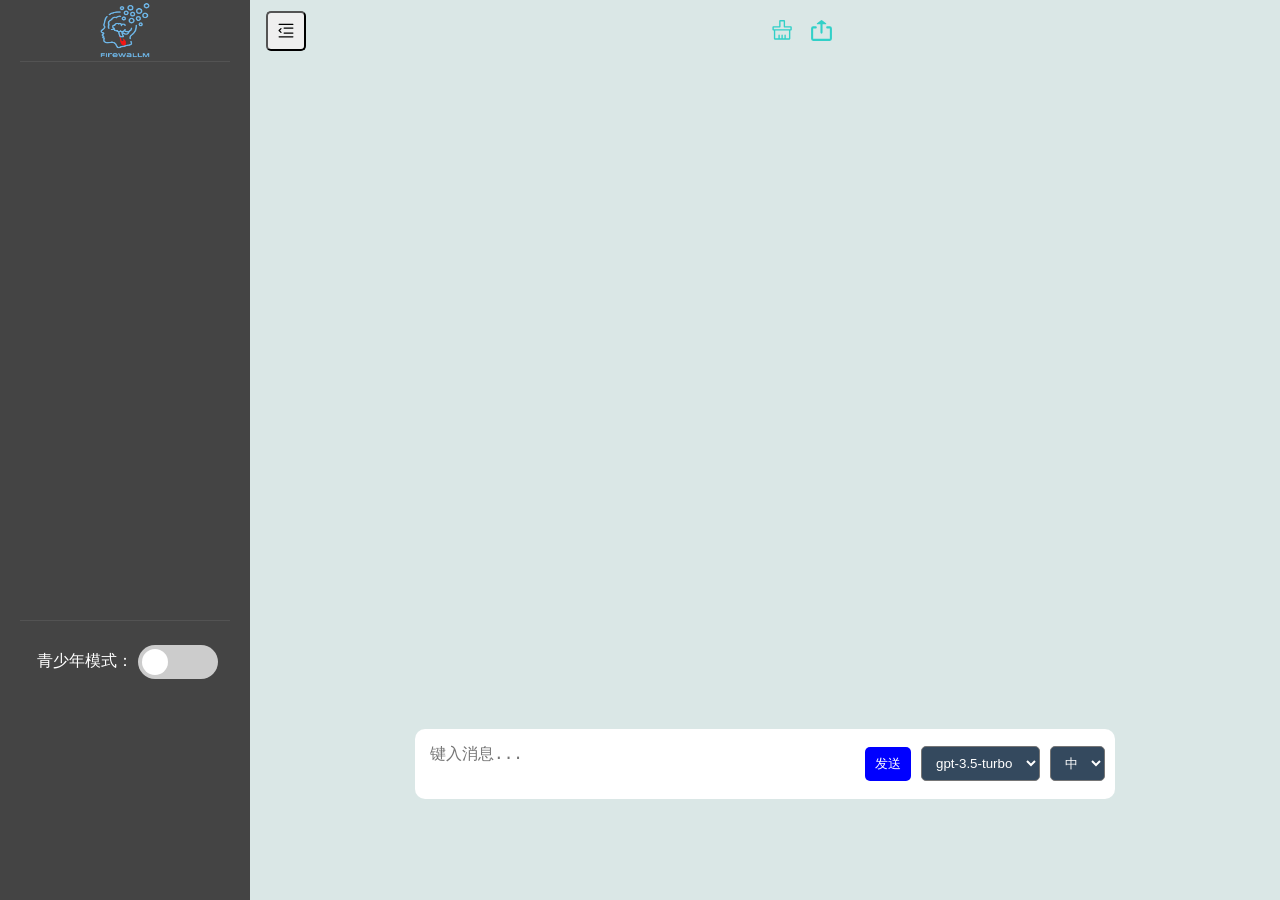
<file: templates/index.html>
<!DOCTYPE html>
<html lang="en">
<head>
    <meta charset="UTF-8">
    <meta name="viewport" content="width=device-width, initial-scale=1.0">
    <title>FirewaLLM</title>
    <link rel="stylesheet" href="../static/index.css">
</head>
<body>
    <div class="container">
        <div class="chat-history">
            <div class="chat-controls">
                <img src="../static/images/logo2.png" alt=""  width="150px" height="90px">
            </div>
            <div class="separator"></div>
            <div class="function-module"></div>
            <div class="separator"></div>
            <div class="settings">
                <div class="mode">
                    <span class="mode-label">青少年模式：</span>
                    <label class="switch">
                        <input type="checkbox" id="toggleButton">
                        <span class="slider"></span>
                    </label>
                </div>
               
            </div>
        </div>

        <div class="chat-panel">
            <div class="control-panel">
                <button class="collapse-chat-btn"><img src="../static/images/fold.svg" alt="" height="15px" width="20px"></button>
                <div class="extras">
                    <button class="clear extras-one" onclick="clearChat()"><img src="../static/images/clear.svg" alt="" width="25px" height="25px"></button>
                    <button class="clear extras-one" onclick="handleExport()"><img src="../static/images/export.svg" alt="" width="25px" height="25px"></button>
                
                </div>
            </div>
            <!-- Add chat content here. -->
            <div id="chat-display">

            </div>
            <div class="user-input-outside">
                <div class="user-input-area">
                    <textarea id="user-input" placeholder="键入消息..."></textarea>
                    <button id="send-button">发送</button>
                    <select id="model-select">
                        <option value="model1">百度云模型</option>
                        <option value="model2">腾讯云模型</option>
                        <option value="model3" selected>gpt-3.5-turbo</option>
                        <option value="model4">privategpt</option>
                        <option value="model5">chatglm</option>
                        <!-- Add chat model here. -->
                    </select>
                    <select id="sensitivity-level">
                        <option value="0">低</option>
                        <option value="1" selected>中</option>
                        <option value="2">高</option>
                    </select>
                </div>
            </div>
        </div>
    </div>

    <script src="../static/index.js"></script>
</body>
</html>
</file>
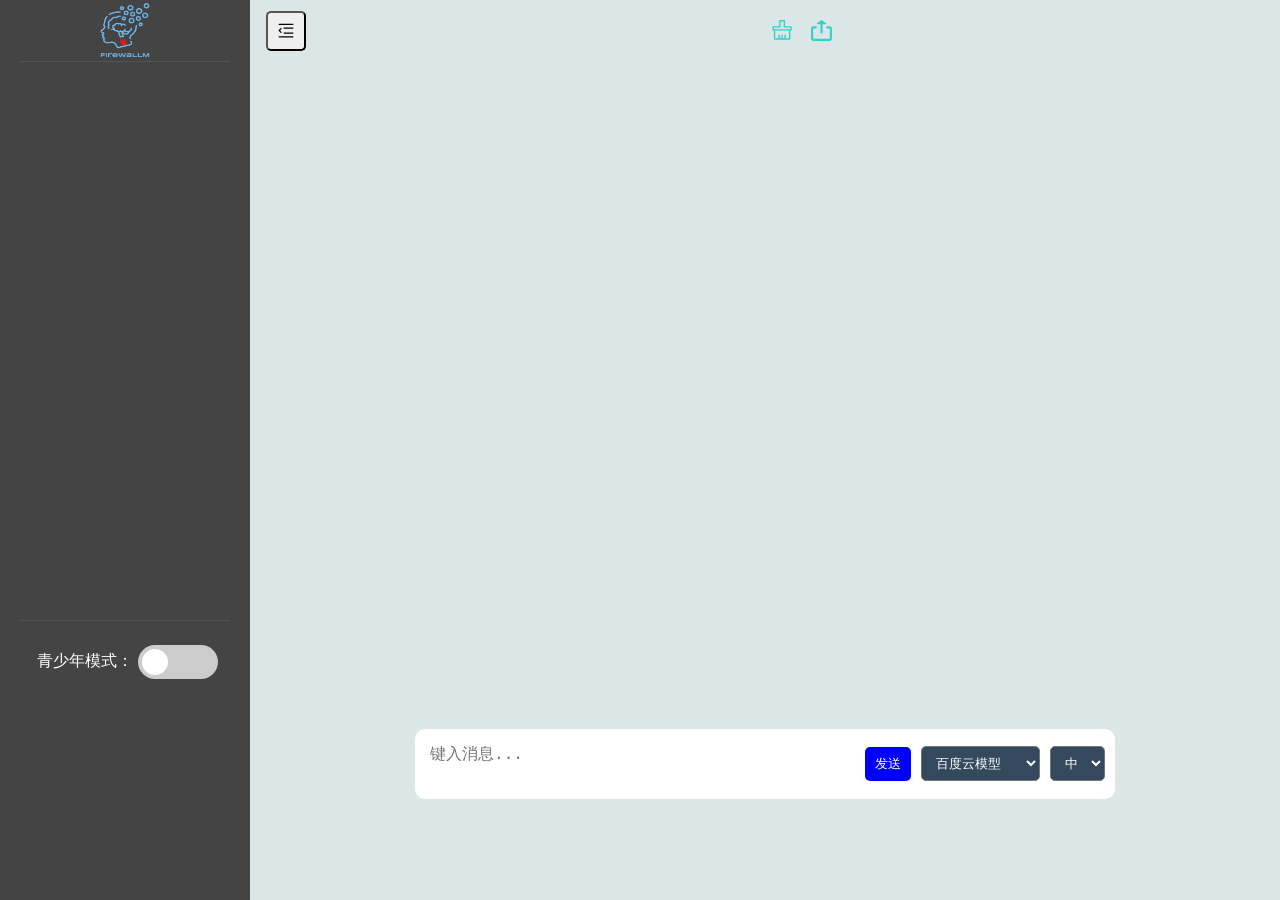
<file: templates_files/index.html>
<!DOCTYPE html>
<html lang="en">
<head>
    <meta charset="UTF-8">
    <meta name="viewport" content="width=device-width, initial-scale=1.0">
    <title>FirewaLLM</title>
    <link rel="stylesheet" href="../static/index.css">
</head>
<body>
    <div class="container">
        <div class="chat-history">
            <div class="chat-controls">
                <img src="../static/images/logo2.png" alt=""  width="150px" height="90px">
            </div>
            <div class="separator"></div>
            <div class="function-module"></div>
            <div class="separator"></div>
            <div class="settings">
                <div class="mode">
                    <span class="mode-label">青少年模式：</span>
                    <label class="switch">
                        <input type="checkbox" id="toggleButton">
                        <span class="slider"></span>
                    </label>
                </div>
               
            </div>
        </div>

        <div class="chat-panel">
            <div class="control-panel">
                <button class="collapse-chat-btn"><img src="../static/images/fold.svg" alt="" height="15px" width="20px"></button>
                <div class="extras">
                    <button class="clear extras-one" onclick="clearChat()"><img src="../static/images/clear.svg" alt="" width="25px" height="25px"></button>
                    <button class="clear extras-one" onclick="handleExport()"><img src="../static/images/export.svg" alt="" width="25px" height="25px"></button>
                
                </div>
            </div>
            <!-- Add chat content here. -->
            <div id="chat-display">

            </div>
            <div class="user-input-outside">
                <div class="user-input-area">
                    <textarea id="user-input" placeholder="键入消息..."></textarea>
                    <button id="send-button">发送</button>
                    <select id="model-select">
                        <option value="model1" selected>百度云模型</option>
                        <option value="model2">腾讯云模型</option>
                        <option value="model3" >gpt-3.5-turbo</option>
                        <!-- Add chat model here. -->
                    </select>
                    <select id="sensitivity-level">
                        <option value="0">低</option>
                        <option value="1" selected>中</option>
                        <option value="2">高</option>
                    </select>
                </div>
            </div>
        </div>
    </div>

    <script src="../static/index.js"></script>
</body>
</html>
</file>
<file: static/index.css>
body {
    padding: 0;
    margin: 0;
    font-family: Arial, sans-serif;
}

.container {
    display: flex;
    position: absolute;
    width: 100vw;
    height: 100vh;
    top: 0;
    left: 0;
    overflow: hidden;
}

/* Chat history management. */
.chat-history {
    width: 250px;
    height: 100vh;
    background-color: #444;
    left: 0;
    position: relative;
    transition: width 0.3s;
}

.chat-panel {
    flex: 1;
    width: calc(100% - 250px);
    height: 100vh;
    background-color: #dae7e6;
    box-sizing: border-box;
    overflow: hidden;
}

.separator {
    height: 1px;
    background-color: rgba(255, 255, 255, 0.08); 
    margin: 0 20px; 
  }


.chat-controls {
    display: flex;
    width: 100%;
    height: 45px;
    padding: 5px;
    box-sizing: border-box;
    margin-top: 8px;
    margin-bottom: 8px;
    justify-content: center;
    align-items: center;
}

.function-module {
    width: 100%;
    height: 550px;
    padding: 5px;
    box-sizing: border-box;
    margin-top: 8px;
    justify-content: center;
    align-items: center;
    overflow: auto;
}

.settings {
    display: flex;
    width: 100%;
    padding: 5px;
    height: calc(100% - 45px - 550px);
    box-sizing: border-box;
    margin-top: 8px;
}

.mode {
    display: flex;
    width: 100%;
    height: 45px;
    margin-top: 5px;
    justify-content: center;
    align-items: center;
}

.mode-label {
    position: relative;
    padding: 5px;
    box-sizing: border-box;
    color: white;
  }
   
.switch {
    position: relative;
    display: inline-block;
    width: 80px;
    height: 34px;
  }
  
  .switch input {
    display: none;
  }
  
  .slider {
    position: absolute;
    cursor: pointer;
    top: 0;
    left: 0;
    right: 0;
    bottom: 0;
    background-color: #ccc;
    -webkit-transition: .4s;
    transition: .4s;
    border-radius: 34px;
  }
  
  .slider:before {
    position: absolute;
    content: "";
    height: 26px;
    width: 26px;
    left: 4px;
    bottom: 4px;
    background-color: white;
    -webkit-transition: .4s;
    transition: .4s;
    border-radius: 50%;
  }
  
  input:checked + .slider {
    background-color: #2196F3;
  }
  
  input:focus + .slider {
    box-shadow: 0 0 1px #2196F3;
  }
  
  input:checked + .slider:before {
    transform: translateX(46px);
  }

.control-panel {
    width: 100%;
    height: 40px;
    display: inline-block;
}

.collapse-chat-btn {
    display: flex;
    width: 40px;
    height: 40px;
    margin: 8px 8px;
    padding: 10px;
    box-sizing: border-box;
    border-radius: 5px;
    justify-content: center;
    align-items: center;
    cursor: pointer;
}

.chat-panel.expanded {
    margin-left: 0;
    width: calc(100vw - 250px);
}

.chat-history.collapsed {
    width: 0;
    overflow: hidden;
}

.chat-history.collapsed + .container .chat-panel {
    width: 100%;
}

.control-panel {
    display: flex;
    width: 100%;
    height: 45px;
    margin: 8px 8px;
    justify-content: center;
    align-items: center;
}

.extras {
    display: flex;
    width: calc(100% - 40px);
    height: 40px;
    margin: 8px 8px;
    padding: 10px;
    box-sizing: border-box;
    justify-content: center;
    align-items: center;
}

.extras-one {
    display: flex;
    width: 40px;
    height: 40px;
    border: none;
    justify-content: center;
    align-items: center;
    background-color: transparent;
}

#chat-display {
    width: 100%;
    height: 550px;
    padding: 5px;
    box-sizing: border-box;
    margin-top: 8px;
    border-radius: 10px;
    overflow-y: scroll; 
}

.user-input-outside {
    display: flex;
    width: 100%;
    height: calc(100% - 45px - 550px);
    box-sizing: border-box;
    padding: 10px;
    margin-bottom: 10px;
    justify-content: center;
    align-items: center;
}

.user-input-area {
    display: flex;
    width: 700px;
    height: 70px;
    background-color: #fff;
    padding: 5px;
    border-radius: 10px;
    box-sizing: border-box;
    justify-content: space-between;
    align-items: center;
}

#user-input {
    flex: 1;
    height: calc(100% - 10px);
    resize: none;
    border: none;
    margin: 0px 5px;
    padding: 5px;
    box-sizing: border-box;
    font-size: 16px;
}

#send-button {
    background-color: blue;
    color: white;
    border: none;
    border-radius: 5px;
    padding: 8px 10px;
    box-sizing: border-box;
    cursor: pointer;
    margin-right: 10px;
}

#model-select {
    color: #fff;
    background-color: #34495e;
    border-radius: 6px;
    padding: 8px 10px;
    box-sizing: border-box;
    border-radius: 5px;
    margin-right: 5px;
}

#sensitivity-level {
    color: #fff;
    background-color: #34495e;
    border-radius: 6px;
    padding: 8px 10px;
    box-sizing: border-box;
    border-radius: 5px;
    margin-left: 5px;
    margin-right: 5px;
}

.user-message-outside {
    display: flex;
    width: 100%;
    min-height: 45px;
    background-color: lightblue;
    justify-content: center;
    align-items: center;
}

.chatbot-message-outside {
    display: flex;
    width: 100%;
    min-height: 45px;
    background-color: lightskyblue;
    justify-content: center;
    align-items: center;
}

.model-message-outside {
    display: flex;
    width: 100%;
    min-height: 45px;
    justify-content: center;
    align-items: center;
}

.user-message {
    display: flex;
    width: 70%;
}

.chatbot-message {
    display: flex;
    width: 70%; 
}

.model-message {
    display: flex;
    width: 70%; 
}

.message-content {
    flex: 1;
    word-wrap: break-word;
    white-space: pre-line;
    padding: 10px;
    border-radius: 10px;
    align-self: flex-start;
    font-size: 16px;
}

.model-message-content {
    flex: 1;
    word-wrap: break-word;
    white-space: pre-line;
    padding: 10px;
    border-radius: 10px;
    align-self: flex-start;
    font-size: 16px;
    color: rgba(128, 128, 128, 0.5);
}

.avatar {
    display: flex;
    flex: 0 0 auto;
    width: 45px;
    height: 45px;
    overflow: hidden;
    margin: 10px 10px auto 10px;
}

.avatar-img {
    width: 80%;
    height: 80%;
    border-radius: 50%;
}

.copy-button {
    float: right;
    background-color: transparent;
    border: none;
    margin-right: 10px;
    cursor: pointer;
}

.hide-model-button {
    float: right;
    background-color: transparent;
    border: none;
    margin-right: 10px;
    cursor: pointer;
    color: gray;
}
</file>
